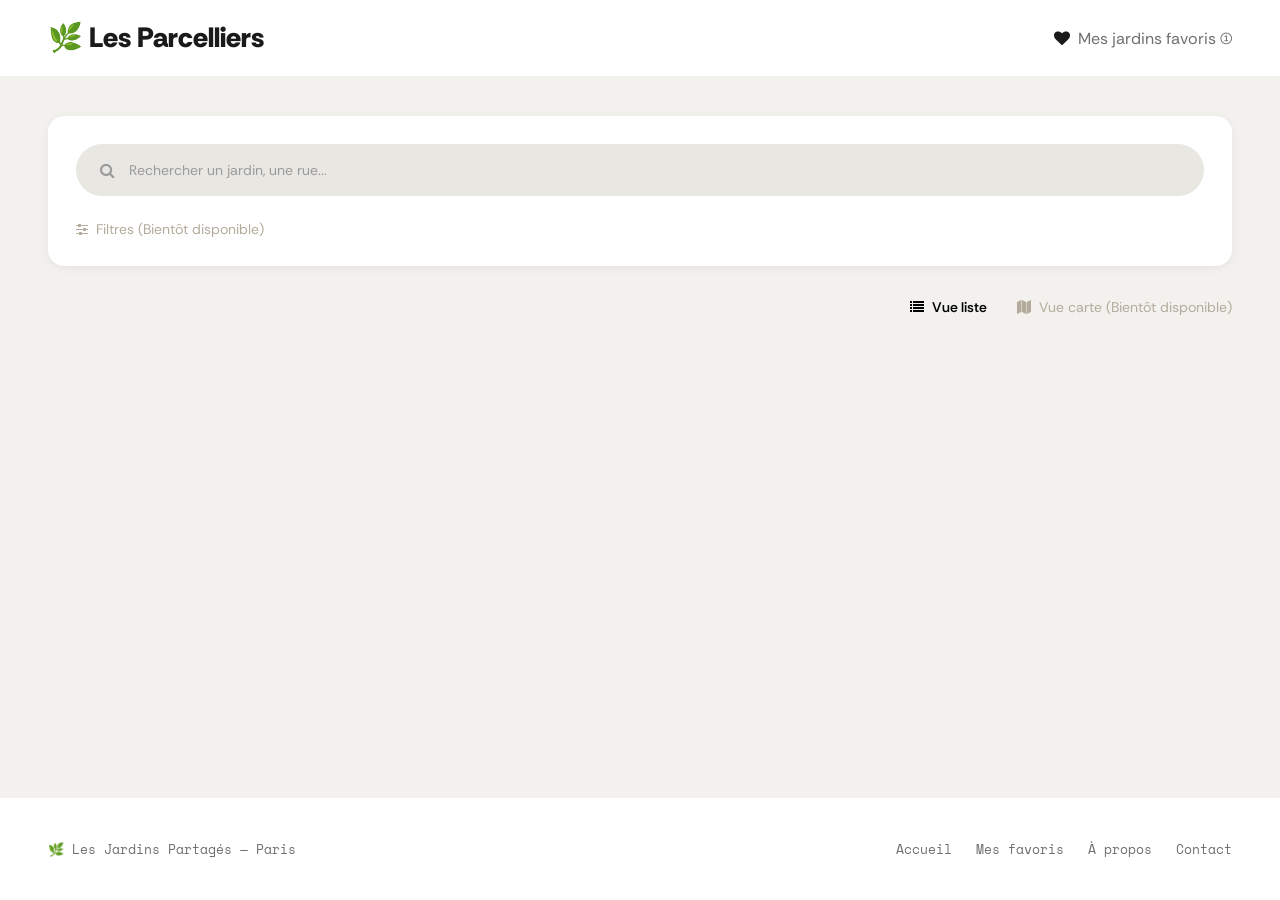
<file: index.html>
<!DOCTYPE html>
<html lang="fr">
<head>
<meta charset="UTF-8">
<meta name="viewport" content="width=device-width, initial-scale=1.0">
<title>Les Parcelliers</title>
<link rel="stylesheet" href="style.css">
<script type="module" src="main.js"></script>
</head>
<body>

<header>
  <div class="brand">
    <a href="index.html">
    <span class="leaf-icon">🌿</span>
    <span>Les Parcelliers</span>
    </a>
  </div>

  <div class="favorites">
    <span><i class="fa fa-heart"></i></span>
    <span><a href="#">Mes jardins favoris (1)</a></span>
  </div>
</header>

<main>

<div class="search-filters-panel">
  <div class="search-bar">
    <span class="search-icon"><i class="fa fa-search"></i></span>
    <input type="text" placeholder="Rechercher un jardin, une rue...">
  </div>

  <!-- Système de filtres -->
  <form class="filters">
    <span class="filters-label"><i class="fa fa-sliders"></i> Filtres (Bientôt disponible)</span>

    <details class="filter-select">
      <summary>Arrondissement <span class="badge-count"></span><span class="chevron">▾</span></summary>
      <fieldset class="filter-options">
        <label><input type="checkbox" name="arrondissement" value="1er"> 1er arr</label>
        <label><input type="checkbox" name="arrondissement" value="2eme"> 2ème arr</label>
        <label><input type="checkbox" name="arrondissement" value="3eme"> 3ème arr</label>
        <label><input type="checkbox" name="arrondissement" value="4eme"> 4ème arr</label>
        <label><input type="checkbox" name="arrondissement" value="5eme"> 5ème arr</label>
        <label><input type="checkbox" name="arrondissement" value="6eme"> 6ème arr</label>
        <label><input type="checkbox" name="arrondissement" value="7eme"> 7ème arr</label>
        <label><input type="checkbox" name="arrondissement" value="8eme"> 8ème arr</label>
        <label><input type="checkbox" name="arrondissement" value="9eme"> 9ème arr</label>
        <label><input type="checkbox" name="arrondissement" value="10eme"> 10ème arr</label>
        <label><input type="checkbox" name="arrondissement" value="11eme"> 11ème arr</label>
        <label><input type="checkbox" name="arrondissement" value="12eme"> 12ème arr</label>
        <label><input type="checkbox" name="arrondissement" value="13eme"> 13ème arr</label>
        <label><input type="checkbox" name="arrondissement" value="14eme"> 14ème arr</label>
        <label><input type="checkbox" name="arrondissement" value="15eme"> 15ème arr</label>
        <label><input type="checkbox" name="arrondissement" value="16eme"> 16ème arr</label>
        <label><input type="checkbox" name="arrondissement" value="17eme"> 17ème arr</label>
        <label><input type="checkbox" name="arrondissement" value="18eme"> 18ème arr</label>
        <label><input type="checkbox" name="arrondissement" value="19eme"> 19ème arr</label>
        <label><input type="checkbox" name="arrondissement" value="20eme"> 20ème arr</label>
      </fieldset>
    </details>

    <details class="filter-select">
      <summary>Animateurs <span class="badge-count"></span><span class="chevron">▾</span></summary>
      <fieldset class="filter-options">
        <label><input type="checkbox" name="animateurs" value="baleine-verte"> Association La Baleine Verte</label>
        <label><input type="checkbox" name="animateurs" value="fleurs-de-ville"> Association Fleurs de Ville</label>
        <label><input type="checkbox" name="animateurs" value="jardins-solidaires"> Collectif Jardins Solidaires</label>
        <label><input type="checkbox" name="animateurs" value="ville-de-paris"> Ville de Paris</label>
        <label><input type="checkbox" name="animateurs" value="benevoles"> Bénévoles indépendants</label>
      </fieldset>
    </details>

    <details class="filter-select">
      <summary>Autour de moi <span class="badge-count"></span><span class="chevron">▾</span></summary>
      <fieldset class="filter-options">
        <label><input type="checkbox" name="distance" value="500m"> Moins de 500 m</label>
        <label><input type="checkbox" name="distance" value="1km"> Moins de 1 km</label>
        <label><input type="checkbox" name="distance" value="2km"> Moins de 2 km</label>
        <label><input type="checkbox" name="distance" value="5km"> Moins de 5 km</label>
        <label><input type="checkbox" name="distance" value="10km"> Moins de 10 km</label>
      </fieldset>
    </details>

    <button type="reset" class="reset-filters">Réinitialiser les filtres</button>
  </form>
</div>

<!-- Compteur résultats -->
<div class="list-header">
  <p class="results-count"></p>
  <div class="view-toggle">
    <button class="active"><i class="fa fa-list"></i>Vue liste</button>
    <button class="inactive"><i class="fa fa-map"></i>Vue carte (Bientôt disponible)</button>
  </div>
</div>

  <div class="grid">

    <!-- Card HTML -->
    <!-- <article class="card">
      <div class="card-header">
        <h3 class="card-title">🌿 La Baleine Verte</h3>
        <button class="heart-btn" aria-label="Ajouter aux favoris"></button>
      </div>
      <p class="card-type">Jardin partagé - Paris 12ème</p>
      <hr class="divider">
      <ul class="card-info">
        <li>🏷️ Association La Baleine Verte</li>
        <li>📍 Adresse : 10 rue Erard</li>
        <li>🌐 <a href="#">Site web</a></li>
      </ul>
      <div class="details-toggle">Détails<i class="fa fa-chevron-down"></i></div>
      <div class="card-expanded">
        <ul class="card-details">
          <li>📏 Surface : 450 m²</li>
          <li>📰 Ouvert depuis : 2012</li>
          <li>🏛️ Terrain : Ville de Paris</li>
        </ul>
        <a href="https://www.google.com/maps/search/?api=1&query=10+rue+Erard+Paris" target="_blank" rel="noopener" class="cta-button">
          <i class="fa fa-location-arrow"></i> S'y rendre
        </a>
      </div>
    </article> -->

  </div>
</main>

<footer class="site-footer">
  <p>🌿 Les Jardins Partagés — Paris</p>
  <nav class="footer-links">
    <a href="index.html">Accueil</a>
    <a href="#">Mes favoris</a>
    <a href="#">À propos</a>
    <a href="#">Contact</a>
  </nav>
</footer>

<!-- Commentaire -->

</body>
</html>
</file>
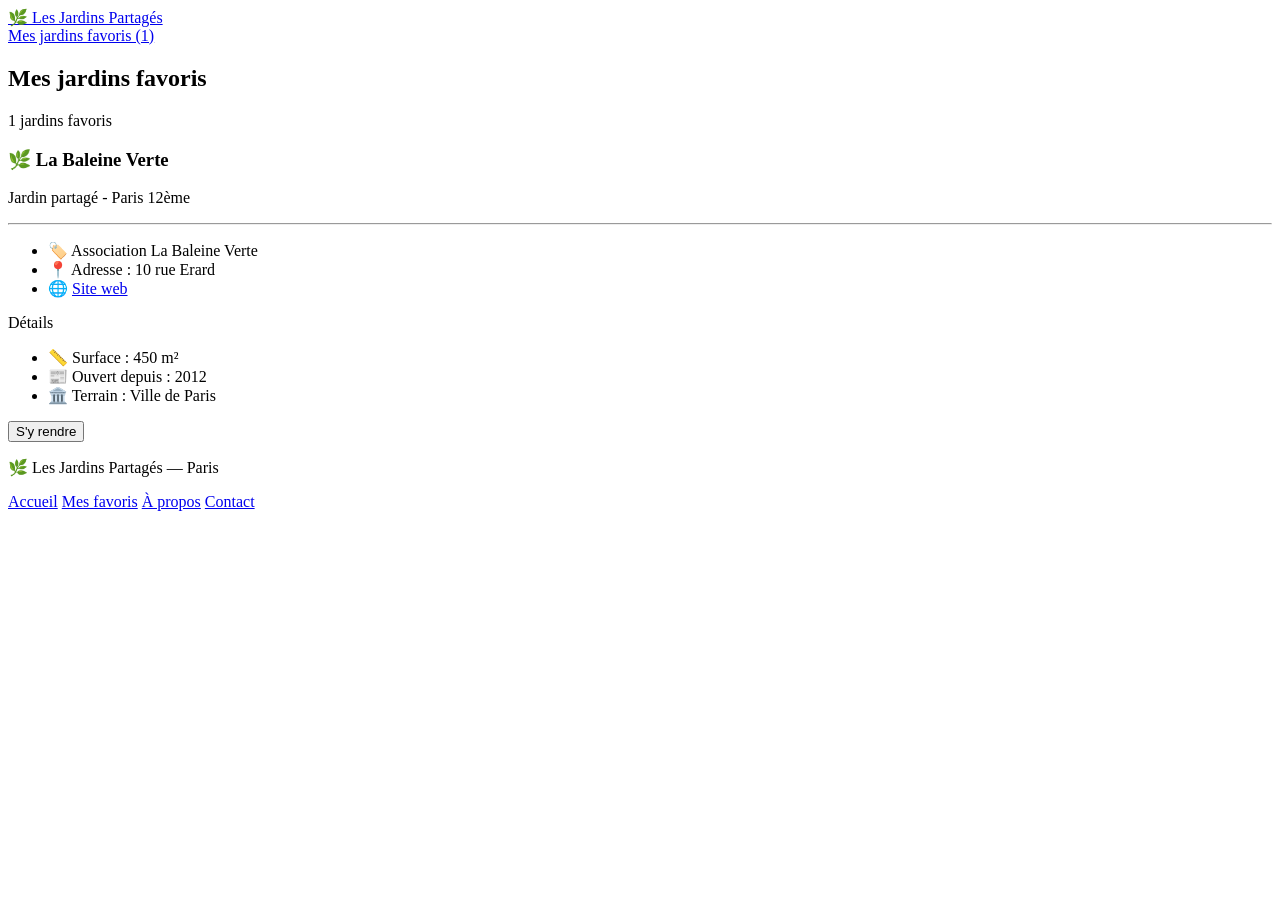
<file: favoris.html>
<!DOCTYPE html>
<html lang="fr">
<head>
<meta charset="UTF-8">
<meta name="viewport" content="width=device-width, initial-scale=1.0">
<title>Mes jardins favoris — Les Jardins Partagés</title>
<script type="module" src="/src/main.js"></script>
</head>
<body>

<header>
  <div class="brand">
    <a href="index.html">
    <span class="leaf-icon">🌿</span>
    <span>Les Jardins Partagés</span>
    </a>
  </div>
  <div class="favorites">
    <span><i class="fa fa-heart"></i></span>
    <span><a href="favoris.html">Mes jardins favoris (1)</a></span>
  </div>
</header>

<main>
  <div class="list-header">
    <h2 class="page-title">Mes jardins favoris</h2>
    <p class="results-count">1 jardins favoris</p>
  </div>

  <div class="grid">

    <!-- Favori 1 -->
    <article class="card">
      <div class="card-header">
        <h3 class="card-title">🌿 La Baleine Verte</h3>
        <input type="checkbox" id="fav-1" class="favorite-checkbox" checked hidden>
        <label for="fav-1" class="heart-btn"></label>
      </div>
      <p class="card-type">Jardin partagé - Paris 12ème</p>
      <hr class="divider">
      <ul class="card-info">
        <li>🏷️ Association La Baleine Verte</li>
        <li>📍 Adresse : 10 rue Erard</li>
        <li>🌐 <a href="#">Site web</a></li>
      </ul>
      <div class="details-toggle">Détails<i class="fa fa-chevron-down"></i></div>
      <div class="card-expanded">
        <ul class="card-details">
          <li>📏 Surface : 450 m²</li>
          <li>📰 Ouvert depuis : 2012</li>
          <li>🏛️ Terrain : Ville de Paris</li>
        </ul>
        <button class="cta-button">S'y rendre</button>
      </div>
    </article>

  </div>
</main>

<footer class="site-footer">
  <p>🌿 Les Jardins Partagés — Paris</p>
  <nav class="footer-links">
    <a href="index.html">Accueil</a>
    <a href="favoris.html">Mes favoris</a>
    <a href="#">À propos</a>
    <a href="#">Contact</a>
  </nav>
</footer>

</body>
</html>
</file>
<file: style.css>
@import url('https://fonts.googleapis.com/css2?family=Space+Mono:wght@200;300;400;500;600;700;800&family=Rethink+Sans:wght@200;300;400;500;600;700;800&display=swap');
@import url("https://cdnjs.cloudflare.com/ajax/libs/font-awesome/4.7.0/css/font-awesome.min.css");

:root {
  --bg-cream: #f2f1ed;
  --bg-grey-input: #e8e7e2;
  --white: #ffffff;
  --text-dark: #1a1a1a;
  --text-gray: #6f6f6f;
  --green: #3d9970;
  --green-dark: #2d7355;
  --red-heart: #ff6b4a;
  --border-light: #dedcd4;
  --shadow: rgba(0, 0, 0, 0.06);
}

* {
  box-sizing: border-box;
}

html, body {
  height: 100%;
}

body {
  display: flex;
  flex-direction: column;
  min-height: 100vh;
  margin: 0;
  font-family: 'Space Mono', monospace;
  background: var(--bg-cream);
  color: var(--text-gray);
}

h1, h3, .brand {
  font-family: 'Rethink Sans', sans-serif;
}

header {
  background: var(--white);
  display: flex;
  align-items: center;
  justify-content: space-between;
  padding: 22px 48px;
}

.brand {
  display: flex;
  align-items: center;
  gap: 14px;
  font-size: 28px;
  font-weight: 800;
  line-height: 32px;
  color: var(--text-dark);
}

.leaf-icon {
  font-size: 28px;
  line-height: 1;
}

.favorites {
  display: flex;
  align-items: center;
  gap: 8px;
  color: var(--text-gray);
  font-family: 'Rethink Sans', sans-serif;
  font-size: 16px;
  font-weight: 400;
  cursor: pointer;
}

main {
  flex: 1 0 auto;
  padding: 40px 48px 80px;
  max-width: 1500px;
  margin: 0 auto;
  width: 100%;
}

.brand a {
  color: var(--text-dark);
  text-decoration: none;
}

.brand a:hover {
  text-decoration: none;
}

.favorites a {
  color: var(--text-gray);
  text-decoration: none;
}

.favorites i {
  color: var(--text-dark);
}

.favorites a:hover {
  color: var(--text-dark);
  text-decoration: underline;
}

.search-bar {
  background: var(--white);
  border-radius: 50px;
  padding: 14px 24px;
  display: flex;
  align-items: center;
  gap: 12px;
  margin-bottom: 28px;
  box-shadow: 0 2px 6px var(--shadow);
}

.search-bar input {
  border: none;
  outline: none;
  background: transparent;
  font-family: 'Rethink Sans', sans-serif;
  font-size: 14px;
  width: 100%;
  color: var(--text-dark);
}

.search-bar input::placeholder {
  color: #9b9b9b;
  font-size: 14px;
}

.search-icon {
  color: #9b9b9b;
}

.search-filters-panel {
  background: var(--white);
  border-radius: 16px;
  padding: 28px;
  box-shadow: 0 2px 8px var(--shadow);
  margin-bottom: 28px;
}

.search-filters-panel .search-bar {
  margin-bottom: 24px;
  box-shadow: none;
  background: var(--bg-grey-input);
}

.search-filters-panel .filters {
  margin-bottom: 0;
}

.list-header {
  display: flex;
  align-items: center;
  justify-content: space-between;
  margin-bottom: 20px;
}

.view-toggle {
  display: flex;
  gap: 30px;
}

.view-toggle button {
  background: none;
  border: none;
  font-size: 14px;
  font-weight: 400;
  font-family: 'Rethink Sans', sans-serif;
  display: flex;
  align-items: center;
  gap: 8px;
  cursor: pointer;
  padding: 0;
}

.view-toggle .active {
  text-decoration: none;
  font-weight: 600;
}

.view-toggle .inactive {
  color: #b3ac9c;
}

.view-toggle .active:hover{
  text-decoration: underline;
}

.results-count {
  font-weight: 400;
  font-size: 13px;
}

.filters {
  display: flex;
  align-items: center;
  gap: 14px;
  margin-bottom: 40px;
  flex-wrap: wrap;
}

.filters-label {
  display: flex;
  align-items: center;
  gap: 8px;
  color: #b3ac9c;
  font-size: 14px;
  font-family: 'Rethink Sans', sans-serif;
  font-weight: 400;
  margin-right: 4px;
}


.filters-label .inactive {
  color: #b3ac9c;
}

.filter-select {
  display: none;
  position: relative;
  background: var(--white);
  border-radius: 8px;
  box-shadow: 0 1px 3px var(--shadow);
}

.filter-select summary {
  list-style: none;
  cursor: pointer;
  display: flex;
  align-items: center;
  gap: 8px;
  font-family: inherit;
  font-size: 13px;
  color: var(--text-dark);
  padding: 12px 34px 12px 16px;
  position: relative;
}

.filter-select summary::-webkit-details-marker {
  display: none;
}

.filter-select summary::marker {
  content: '';
}

.filter-select .badge-count {
  display: none;
  align-items: center;
  justify-content: center;
  width: 18px;
  height: 18px;
  border-radius: 50%;
  background: var(--green);
  color: var(--white);
  font-size: 10px;
  font-weight: 400;
  flex-shrink: 0;
}

.filter-select.has-selection .badge-count {
  display: inline-flex;
}

.filter-select .chevron {
  position: absolute;
  right: 14px;
  top: 50%;
  transform: translateY(-60%);
  pointer-events: none;
  font-size: 12px;
  transition: transform 0.15s ease;
}

.filter-select[open] .chevron {
  transform: translateY(-50%) rotate(180deg);
}

.filter-options {
  position: absolute;
  top: calc(100% + 8px);
  left: 0;
  background: var(--white);
  border-radius: 8px;
  box-shadow: 0 4px 16px rgba(0, 0, 0, 0.12);
  padding: 14px 12px;
  min-width: 220px;
  max-height: 280px;
  overflow-y: auto;
  z-index: 10;
  border: none;
  margin: 0;
  display: flex;
  flex-direction: column;
  gap: 10px;
}

.filter-options label {
  display: flex;
  align-items: center;
  gap: 8px;
  font-size: 14px;
  font-weight: 400;
  cursor: pointer;
  white-space: nowrap;
}

.reset-filters {
  display: none;
  background: none;
  border: none;
  color: var(--text-gray);
  font-size: 14px;
  text-decoration: none;
  cursor: pointer;
  font-family: 'Rethink Sans', sans-serif;
  padding: 0;
  margin-left: auto;
}

.reset-filters:hover{
  text-decoration: underline;
}

.grid {
  display: grid;
  grid-template-columns: repeat(3, minmax(0, 1fr));
  gap: 24px;
  align-items: start;
}

.card {
  background: var(--white);
  border-radius: 16px;
  padding: 26px 28px 28px;
  box-shadow: 0 2px 8px var(--shadow);
  min-width: 0;
  border: 1px solid transparent;
  transition: border-color 0.2s ease;
}

.card:hover {
  border: 1px solid var(--green);
}

.card-header {
  display: flex;
  justify-content: space-between;
  align-items: flex-start;
}

.card-title {
  font-size: 20px;
  font-weight: 700;
  color: var(--text-dark);
  display: flex;
  align-items: center;
  gap: 10px;
  margin: 0;
}

.heart-btn {
  cursor: pointer;
  padding: 2px;
  line-height: 1;
  background: none;
  border: none;
}

.heart-btn::before {
  font-family: "FontAwesome";
  content: "\f08a"; /* cœur contour */
  font-size: 20px;
  color: #cfcabd;
  transition: color 0.15s ease;
}

.heart-btn.favorited::before {
  content: "\f004"; /* cœur plein */
  color: var(--red-heart);
}

.card-type {
  display: inline-block;
  padding: 4px 12px;
  background-color: transparent;
  border: 1px solid var(--border-light);
  color: var(--texte-dark); 
  font-size: 12px;
  font-weight: 600;           
  text-transform: uppercase;
  letter-spacing: 0.5px;
  border-radius: 100px; 
  margin: 16px 0 12px;
}

.divider {
  border: none;
  border-top: 1px solid var(--border-light);
  margin: 0 0 12px;
}

.card-info {
  list-style: none;
  padding: 0;
  margin: 0 0 22px;
  font-size: 12px;
  font-weight: 400;
  color: var(--text-gray);
}

.card-info li {
  display: flex;
  align-items: center;
  gap: 8px;
  margin-bottom: 12px;
}

.details-toggle {
  display: flex;
  align-items: center;
  justify-content: space-between;
  font-family: 'Rethink Sans', sans-serif;
  color: var(--text-dark);
  font-weight: 700;
  font-size: 14px;
  cursor: pointer;
  padding-top: 16px;
  transition: color 0.15s ease;
}

.card-expanded {
  display: none;
}

.card-expanded.is-open {
  display: block;
}

.card-details {
  margin-top: 16px;
  list-style: none;
  padding: 0;
  font-size: 12px;
}

.card-details li {
  display: flex;
  align-items: center;
  gap: 8px;
  margin-bottom: 12px;
}

.card-details a {
  color: var(--text-gray);
  text-decoration: none;
}

.card-details a:hover {
  color: var(--text-dark);
  text-decoration: underline;
}

.cta-button {
  text-decoration: none;
  text-align: center;
  display: block;
  width: 100%;
  background: var(--green);
  color: var(--white);
  border: none;
  border-radius: 50px;
  padding: 16px;
  font-size: 14px;
  font-weight: 500;
  margin-top: 28px;
  cursor: pointer;
  font-family: 'Rethink Sans', sans-serif;
  transition: background 0.15s ease;
}

.cta-button:hover {
  background: var(--green-dark);
}

.site-footer {
  background: var(--white);
  padding: 28px 48px;
  display: flex;
  align-items: center;
  justify-content: space-between;
  flex-wrap: wrap;
  gap: 16px;
  color: var(--text-gray);
  font-size: 13px;
}

.footer-links {
  display: flex;
  gap: 24px;
}

.footer-links a {
  color: var(--text-gray);
  text-decoration: none;
}

.footer-links a:hover {
  color: var(--text-dark);
  text-decoration: underline;
}

@media (max-width: 1100px) {
  .grid {
    grid-template-columns: repeat(2, 1fr);
  }
}

@media (max-width: 720px) {
  header, main {
    padding-left: 20px;
    padding-right: 20px;
  }
  .grid {
    grid-template-columns: 1fr;
  }
  .site-footer {
    padding: 24px 20px;
    flex-direction: column;
    align-items: flex-start;
  }
}
</file>
